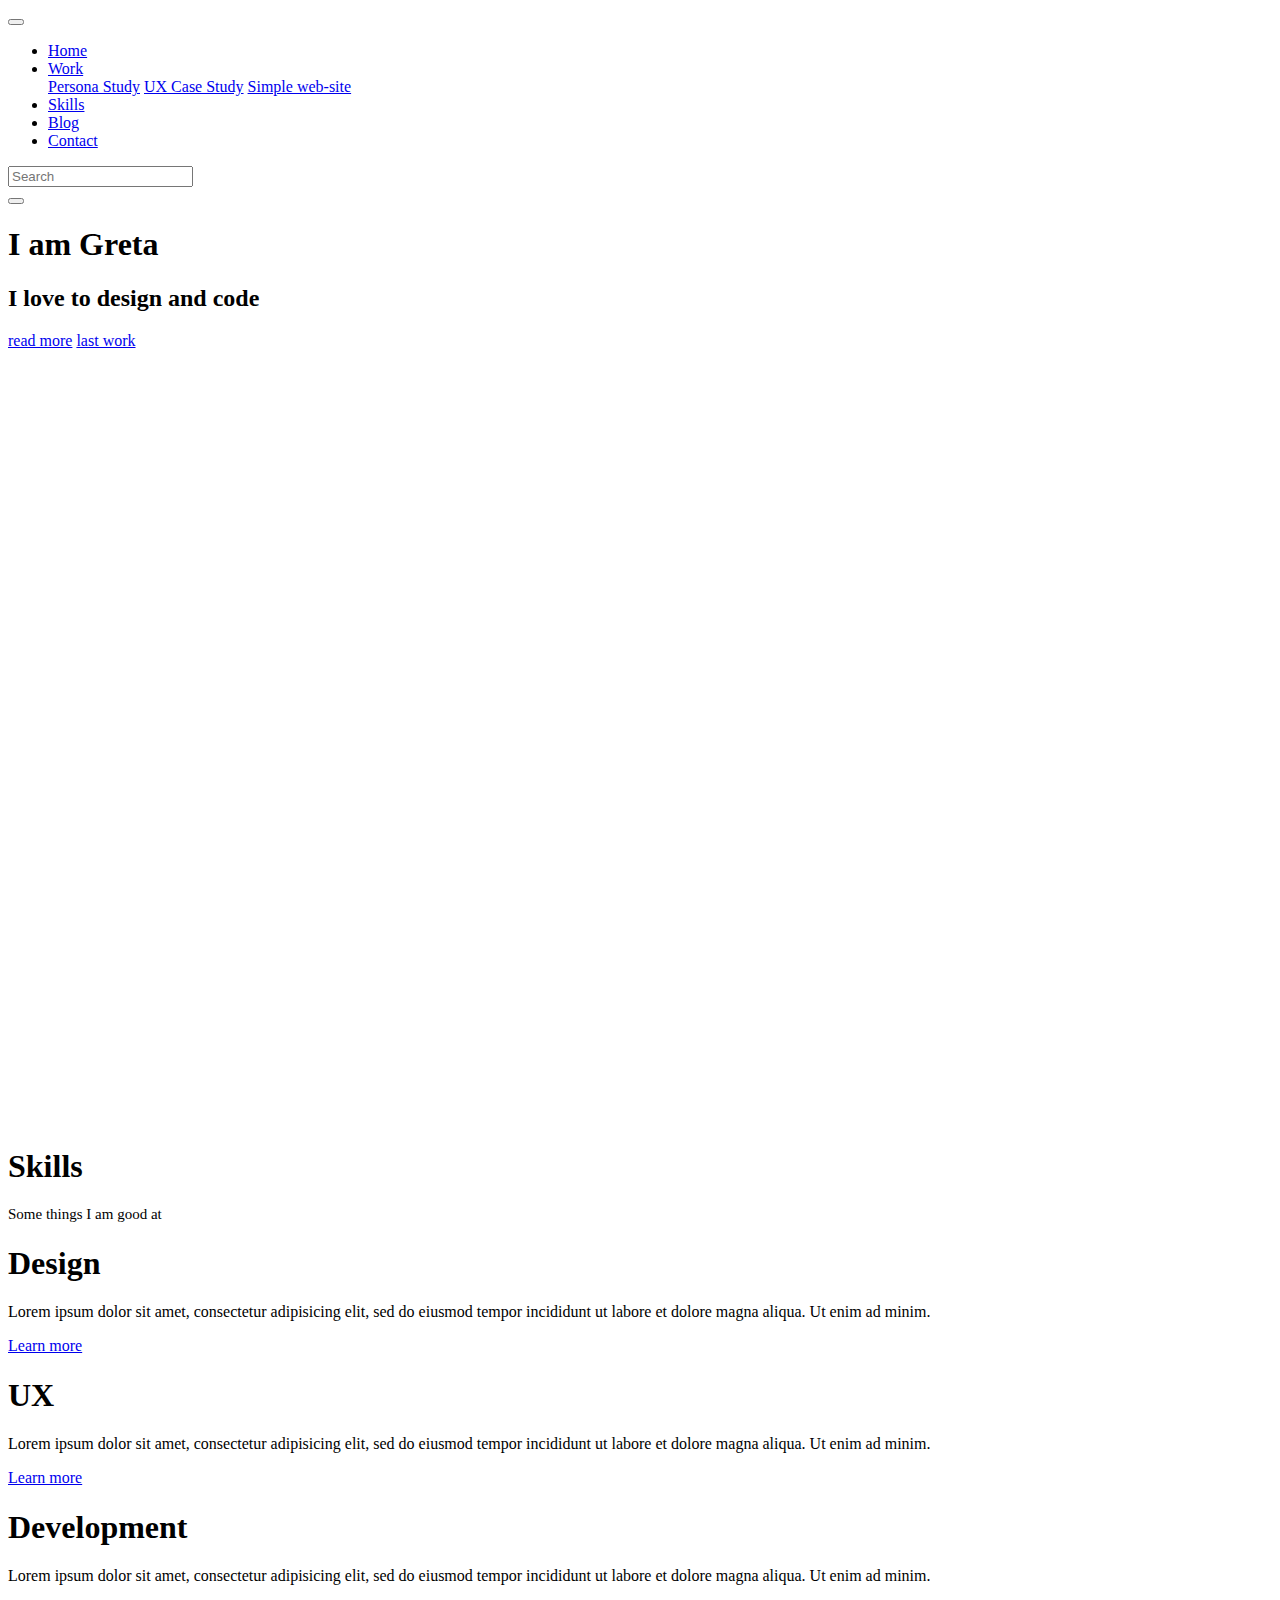
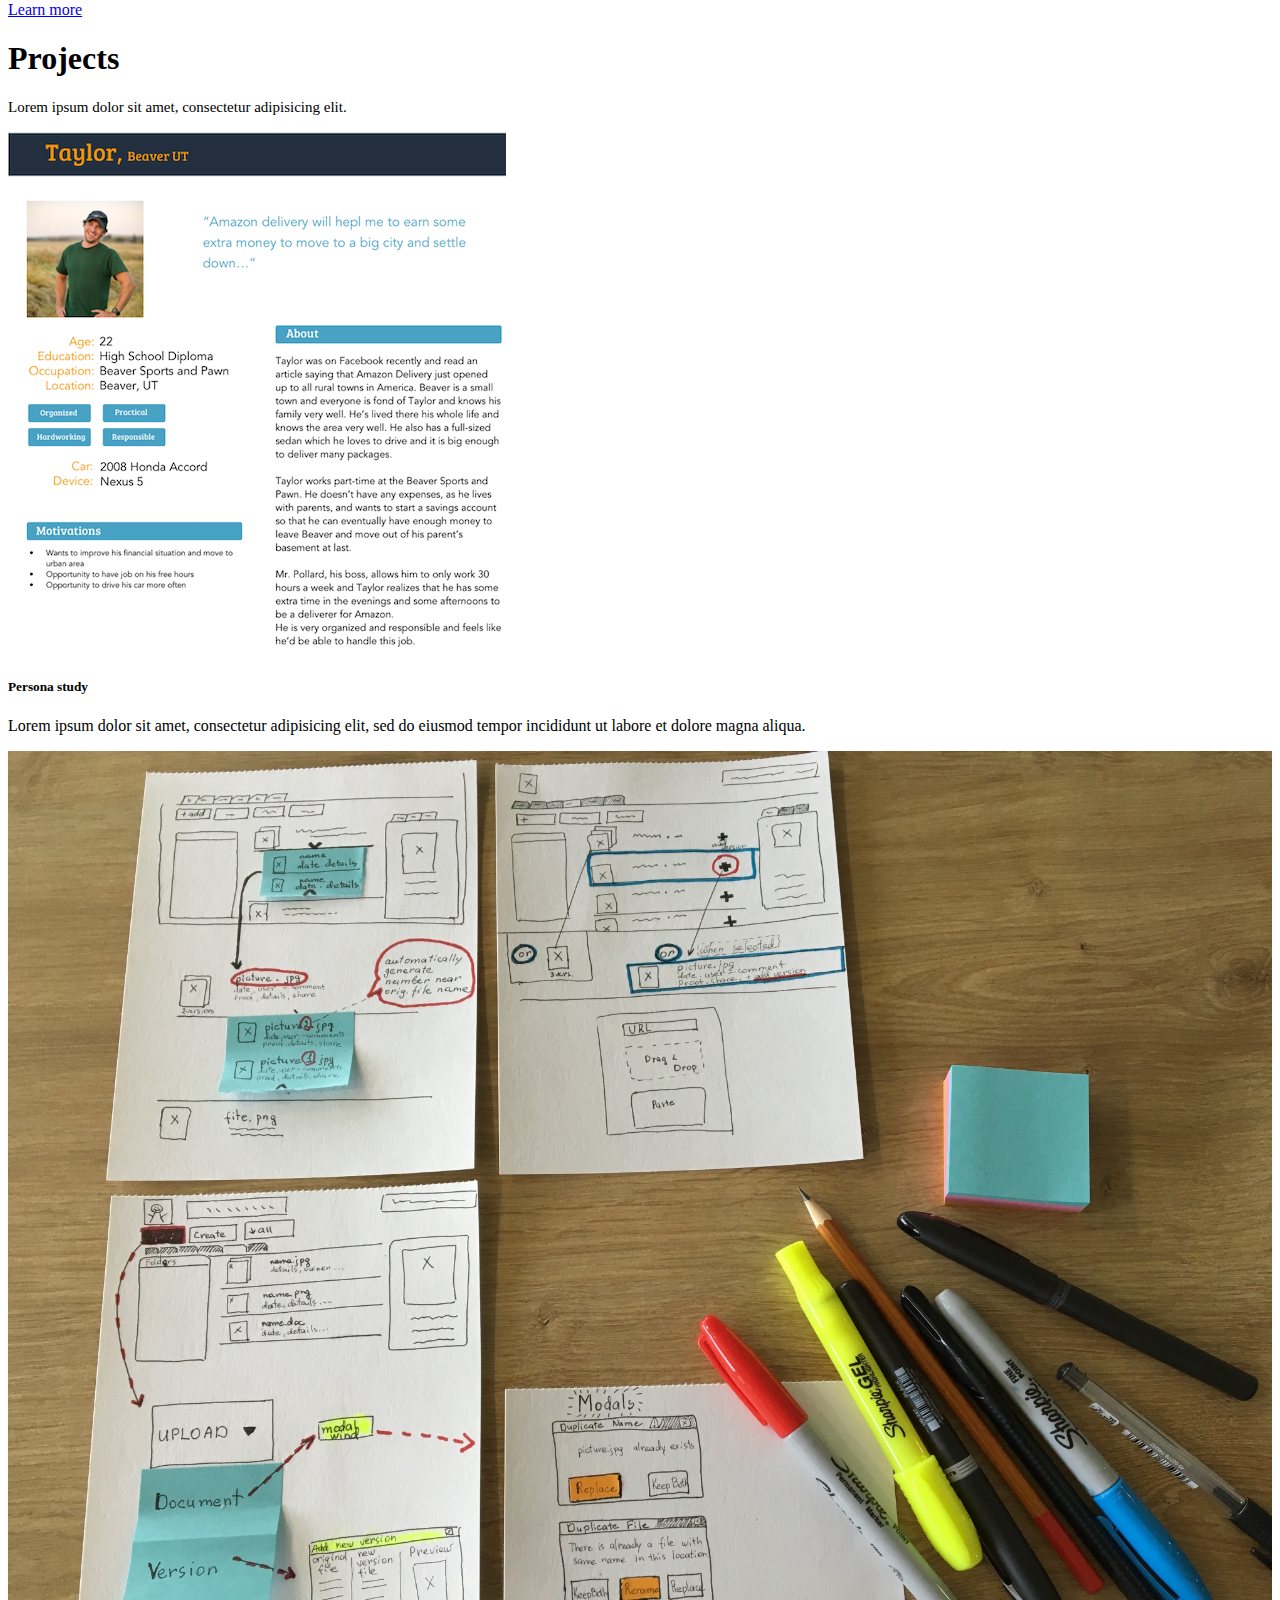
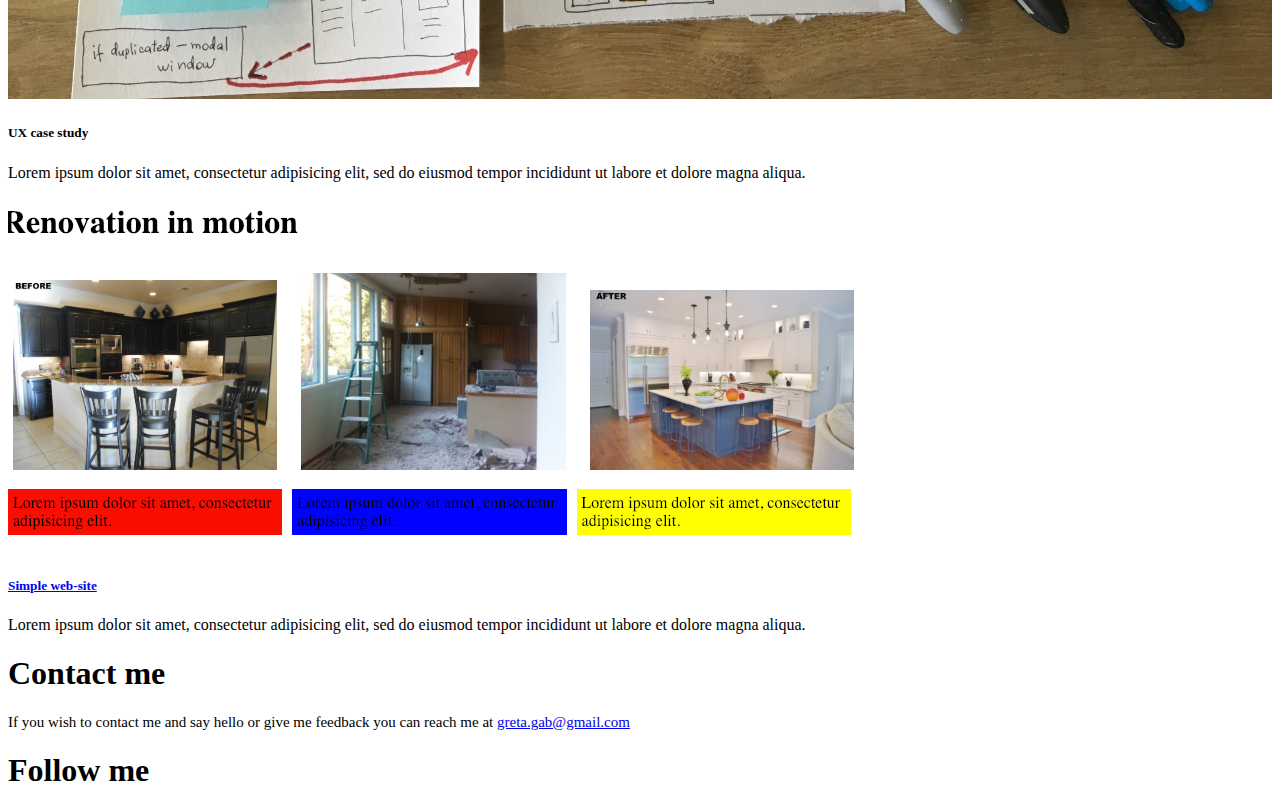
<file: index.html>
<!doctype html>
<html lang="en">

<head>
  <meta charset="utf-8">
  <meta name="viewport" content="width=device-width, initial-scale=1, shrink-to-fit=no">

  <link rel="stylesheet" href="https://stackpath.bootstrapcdn.com/bootstrap/4.2.1/css/bootstrap.min.css" integrity="sha384-GJzZqFGwb1QTTN6wy59ffF1BuGJpLSa9DkKMp0DgiMDm4iYMj70gZWKYbI706tWS" crossorigin="anonymous">
  <link rel="stylesheet" href="https://use.fontawesome.com/releases/v5.6.3/css/all.css" integrity="sha384-UHRtZLI+pbxtHCWp1t77Bi1L4ZtiqrqD80Kn4Z8NTSRyMA2Fd33n5dQ8lWUE00s/" crossorigin="anonymous">

  <link rel="stylesheet" href="css/styles.css">

  <title>Portfolio</title>
</head>

<body>

  <!-- navbar -->
  <nav class="navbar navbar-expand-md navbar-light bg-dark fixed-top">

    <a href="#" class="navbar-brand"><i class="fab fa-earlybirds text-warning fa-2x"></i></a>

    <button type="button" class="navbar-toggler bg-light" data-toggle="collapse" data-target="#nav">
      <span class="navbar-toggler-icon"></span></button>

    <div class="collapse navbar-collapse justify-content-between" id="nav">
      <ul class="navbar-nav">
        <li class="nav-item"><a class="nav-link text-light text-uppercase font-weight-bold px-3" href="#">Home</a>
        </li>

        <li class="nav-item dropdown"><a data-toggle="dropdown" class="nav-link text-light text-uppercase font-weight-bold px-3 dropdown-toggle" href="#">Work</a>
          <div class="dropdown-menu">
            <a class="dropdown-item" href="#">Persona Study</a>
            <a class="dropdown-item" href="#">UX Case Study</a>
            <a class="dropdown-item" href="https://github.com/Gretagab/interior-columns">Simple web-site</a>
          </div>
        </li>

        <li class="nav-item"><a class="nav-link text-light text-uppercase font-weight-bold px-3" href="#">Skills</a></li>

        <li class="nav-item"><a class="nav-link text-light text-uppercase font-weight-bold px-3" href="blog/index.html">Blog</a></li>


        <li class="nav-item"><a class="nav-link text-light text-uppercase font-weight-bold px-3" href="#">Contact</a></li>

      </ul>

      <form class="form-inline ml-3">
        <div class="input-group">
          <input type="text" class="form-control" placeholder="Search">
          <div class="input-group-append">
            <button type="button" class="btn"><i class="fas fa-search text-muted"></i></button>
          </div>
        </div>
    </div>
    </form>
  </nav>

  <!-- end of navbar -->

  <!-- banner -->
  <section>
    <div class="container-fluid">
      <div class="row bg-info justify-content-center align-items-center" id="row1">
        <div class="col-sm-10 text-center">
          <h1 class="text-warning">I am Greta</h1>
          <h2 class="font-weight-light text-light">I love to design and code</h2>
          <a href="about.html" class="btn btn-danger btn-sm px-2 m-2 text-light">read more</a></a>
          <a href="#" class="btn btn-warning btn-sm px-2 m-2">last work</a>
        </div>
      </div>
    </div>
  </section>
  <!-- end of banner -->


  <!-- skills -->
  <section class="bg-light p-5">
    <div class="container-fluid">

      <!-- title -->
      <div class="row">
        <div class="col text-center">
          <h1 class="text-warning display-4">Skills</h1>
          <p class="lead text-muted p-3">Some things I am good at</p>
        </div>
      </div>
      <!-- end of title -->

      <div class="row text-center">
        <div class="col-lg-4">
          <i class="fas fa-brush fa-6x text-warning mb-4"></i>
          <h1 class="text-muted">Design</h1>
          <p class="text-muted my-3">Lorem ipsum dolor sit amet, consectetur adipisicing elit, sed do eiusmod tempor incididunt ut labore et dolore magna aliqua. Ut enim ad minim.</p>
          <a href="#" class="btn btn-outline-warning mb-2">Learn more</a>
        </div>

        <div class="col-lg-4">
          <i class="fas fa-cogs fa-6x text-warning mb-4"></i>
          <h1 class="text-muted">UX</h1>
          <p class="text-muted my-3">Lorem ipsum dolor sit amet, consectetur adipisicing elit, sed do eiusmod tempor incididunt ut labore et dolore magna aliqua. Ut enim ad minim.</p>
          <a href="#" class="btn btn-outline-warning mb-2">Learn more</a>
        </div>

        <div class="col-lg-4">
          <i class="fas fa-desktop fa-6x text-warning mb-4"></i>
          <h1 class="text-muted">Development</h1>
          <p class="text-muted my-3">Lorem ipsum dolor sit amet, consectetur adipisicing elit, sed do eiusmod tempor incididunt ut labore et dolore magna aliqua. Ut enim ad minim.</p>
          <a href="#" class="btn btn-outline-warning mb-2">Learn more</a>
        </div>

      </div>
    </div>
  </section>
  <!-- end of skills -->

  <!-- projects -->
<section class="p-5">
  <div class="container-fluid">
    <!-- title -->
    <div class="row">
      <div class="col text-center">
        <h1 class="text-warning display-4">Projects</h1>
        <p class="lead text-muted p-3">Lorem ipsum dolor sit amet, consectetur adipisicing elit.</p>
      </div>
    </div>
    <!-- end of title -->
    <div class="row">
      <div class="col-lg-4">
        <img src="img/1.jpg" alt="Project picture" id="pic1">
        <h5 class="text-warning">Persona study</h5>
        <p class="text-muted">Lorem ipsum dolor sit amet, consectetur adipisicing elit, sed do eiusmod tempor incididunt ut labore et dolore magna aliqua.</p>
      </div>

      <div class="col-lg-4 mt-3">
        <img src="img/2.jpg" alt="Project picture" id="pic1">
        <h5 class="text-warning pt-3">UX case study</h5>
        <p class="text-muted">Lorem ipsum dolor sit amet, consectetur adipisicing elit, sed do eiusmod tempor incididunt ut labore et dolore magna aliqua.</p>
      </div>

      <div class="col-lg-4 mt-5">
        <img src="img/3.jpg" alt="Project picture" id="pic1">
        <h5 class="text-warning pt-3"> <a href="https://github.com/Gretagab/interior-columns">Simple web-site</a></h5>
        <p class="text-muted">Lorem ipsum dolor sit amet, consectetur adipisicing elit, sed do eiusmod tempor incididunt ut labore et dolore magna aliqua.</p>
      </div>
    </div>
  </div>
</section>

  <!-- end of projects -->

  <!-- Contact -->
  <section class="p-5 bg-light">
    <div class="container-fluid">
      <!-- title -->
      <div class="row">
        <div class="col text-center mb-3">
          <h1 class="text-warning display-6 p-3">Contact me</h1>
          <p class="lead text-muted">If you wish to contact me and say hello or give me feedback you can reach me at <a href="mailto:greta.gab@gmail.com">greta.gab@gmail.com</a></p>
        </div>
      </div>
      <!-- end of title -->

      <h1 class="text-warning display-6 text-center p-3">Follow me</h1>
      <div class="row text-center">
        <div class="col-lg-4"></div>

        <div class="col-lg-4">
          <a href="https://www.instagram.com/gretagab/?hl=en"><i class="fab fa-instagram fa-3x p-2"></i>
          <a href="https://www.facebook.com"><i class="fab fa-facebook fa-3x p-2"></i>
          <a href="https://www.linkedin.com"><i class="fab fa-linkedin fa-3x p-2"></i>
        </div>

        <div class="col-lg-4"></div>

      </div>


    </div>
  </section>
  <!-- end of the contact -->










  <script src="https://code.jquery.com/jquery-3.3.1.slim.min.js" integrity="sha384-q8i/X+965DzO0rT7abK41JStQIAqVgRVzpbzo5smXKp4YfRvH+8abtTE1Pi6jizo" crossorigin="anonymous"></script>
  <script src="https://cdnjs.cloudflare.com/ajax/libs/popper.js/1.14.6/umd/popper.min.js" integrity="sha384-wHAiFfRlMFy6i5SRaxvfOCifBUQy1xHdJ/yoi7FRNXMRBu5WHdZYu1hA6ZOblgut" crossorigin="anonymous"></script>
  <script src="https://stackpath.bootstrapcdn.com/bootstrap/4.2.1/js/bootstrap.min.js" integrity="sha384-B0UglyR+jN6CkvvICOB2joaf5I4l3gm9GU6Hc1og6Ls7i6U/mkkaduKaBhlAXv9k" crossorigin="anonymous"></script>
</body>

</html>
</file>
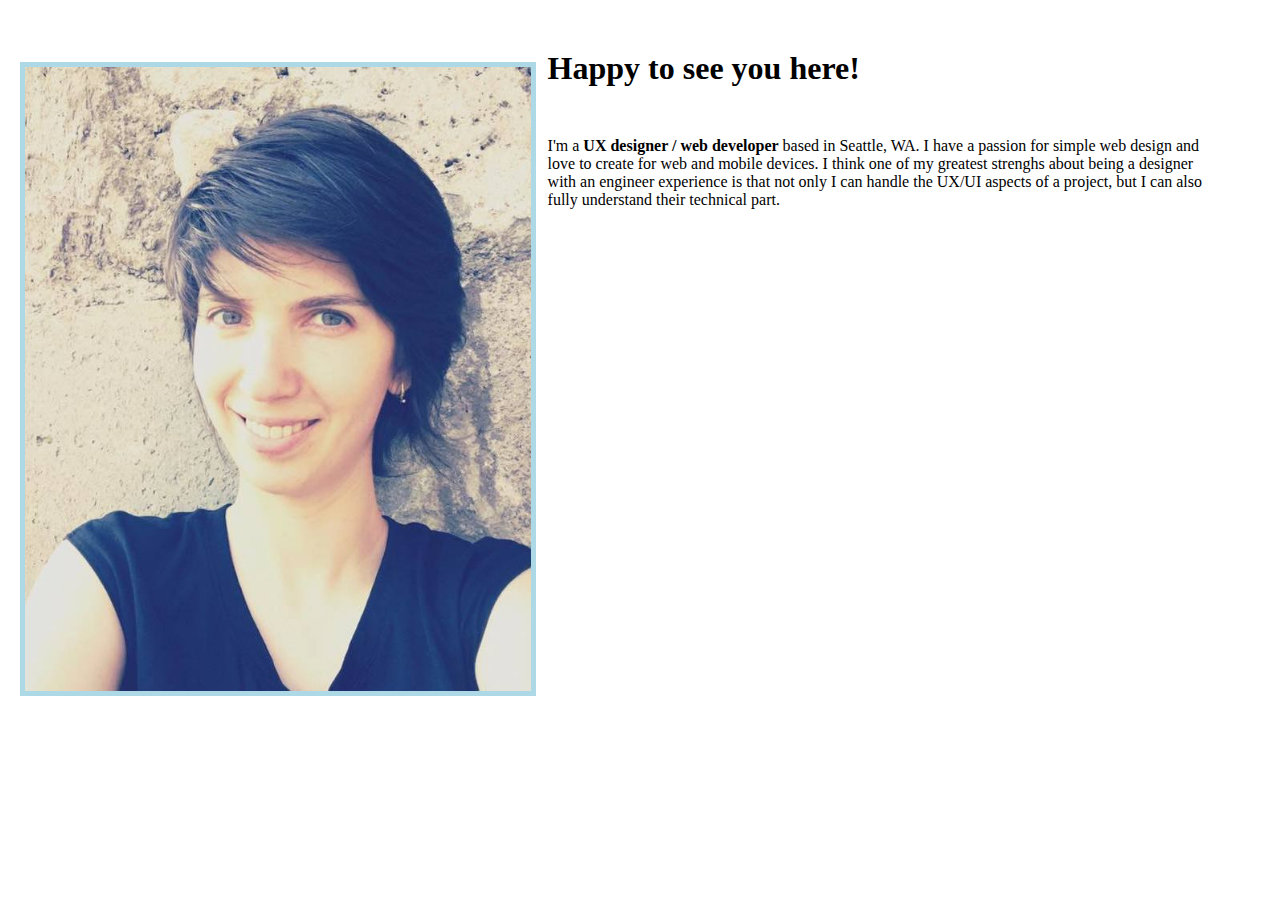
<file: about.html>
<!DOCTYPE html>
<html>
  <head>
    <link rel="stylesheet" href="css/styles.css">
    <title>About me</title>
  </head>
  <body>
    <img src="img/me.jpg" alt="picture of me" id="me">


    <h1 class="yes">Happy to see you here!</h1>
    <p class="yes">
    I'm a <strong>UX designer / web developer</strong> based in Seattle, WA. I have a passion for simple web design and love to create for web and mobile devices.
    I think one of my greatest strenghs about being a designer with an engineer experience is that not only I can handle the UX/UI aspects of a project, but I can also fully understand their technical part.



    </p>
  </body>
</html>
</file>
<file: css/styles.css>
#row1 {
  height: 100vh;
}

.lead {
  font-size: 15px;
}

#pic1 {
  max-width: 100%;
  height: auto;
}

.yes {
  margin-top: 50px;
  margin-left: 50px;
  margin-right: 50px;
}

#me {
  float: left;
  max-width: 40%;
  height: auto;
  margin: 12px;
  border: 5px solid lightblue;
  background-color: orange;
}
</file>
